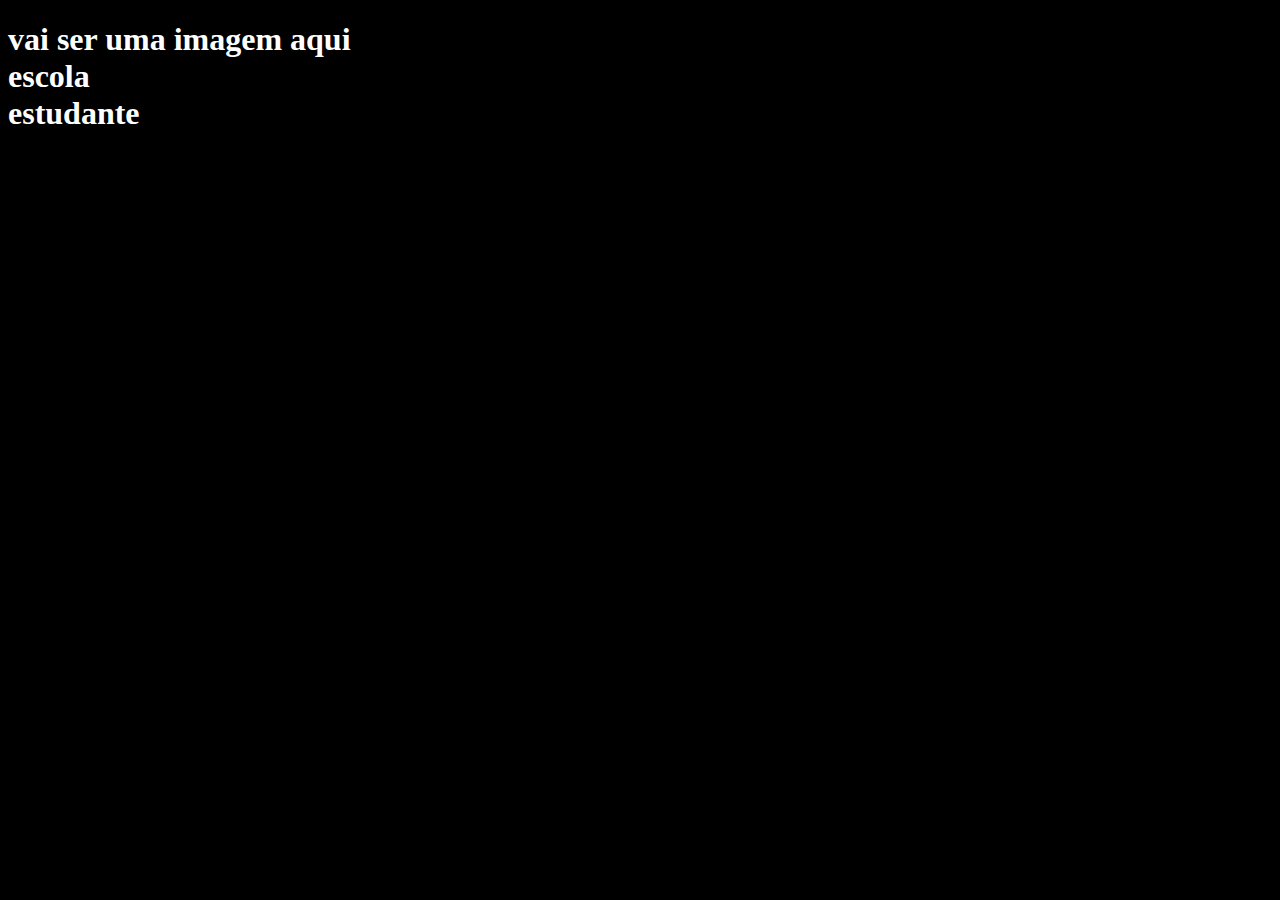
<file: index.html>
<!DOCTYPE html>
<html lang="en">
<head>
    <meta charset="UTF-8">
    <meta http-equiv="X-UA-Compatible" content="IE=edge">
    <meta name="viewport" content="width=device-width, initial-scale=1.0">
    <title>Document</title>
    <link rel="stylesheet" href="style.css">
</head>
<body>
    <h1>vai ser uma imagem aqui
    <li>escola</li>
     <li>estudante</li>
    </h1>
</body>
</html>
</file>
<file: style.css>
body{
    background-color: black;
    color: white;
}
</file>
